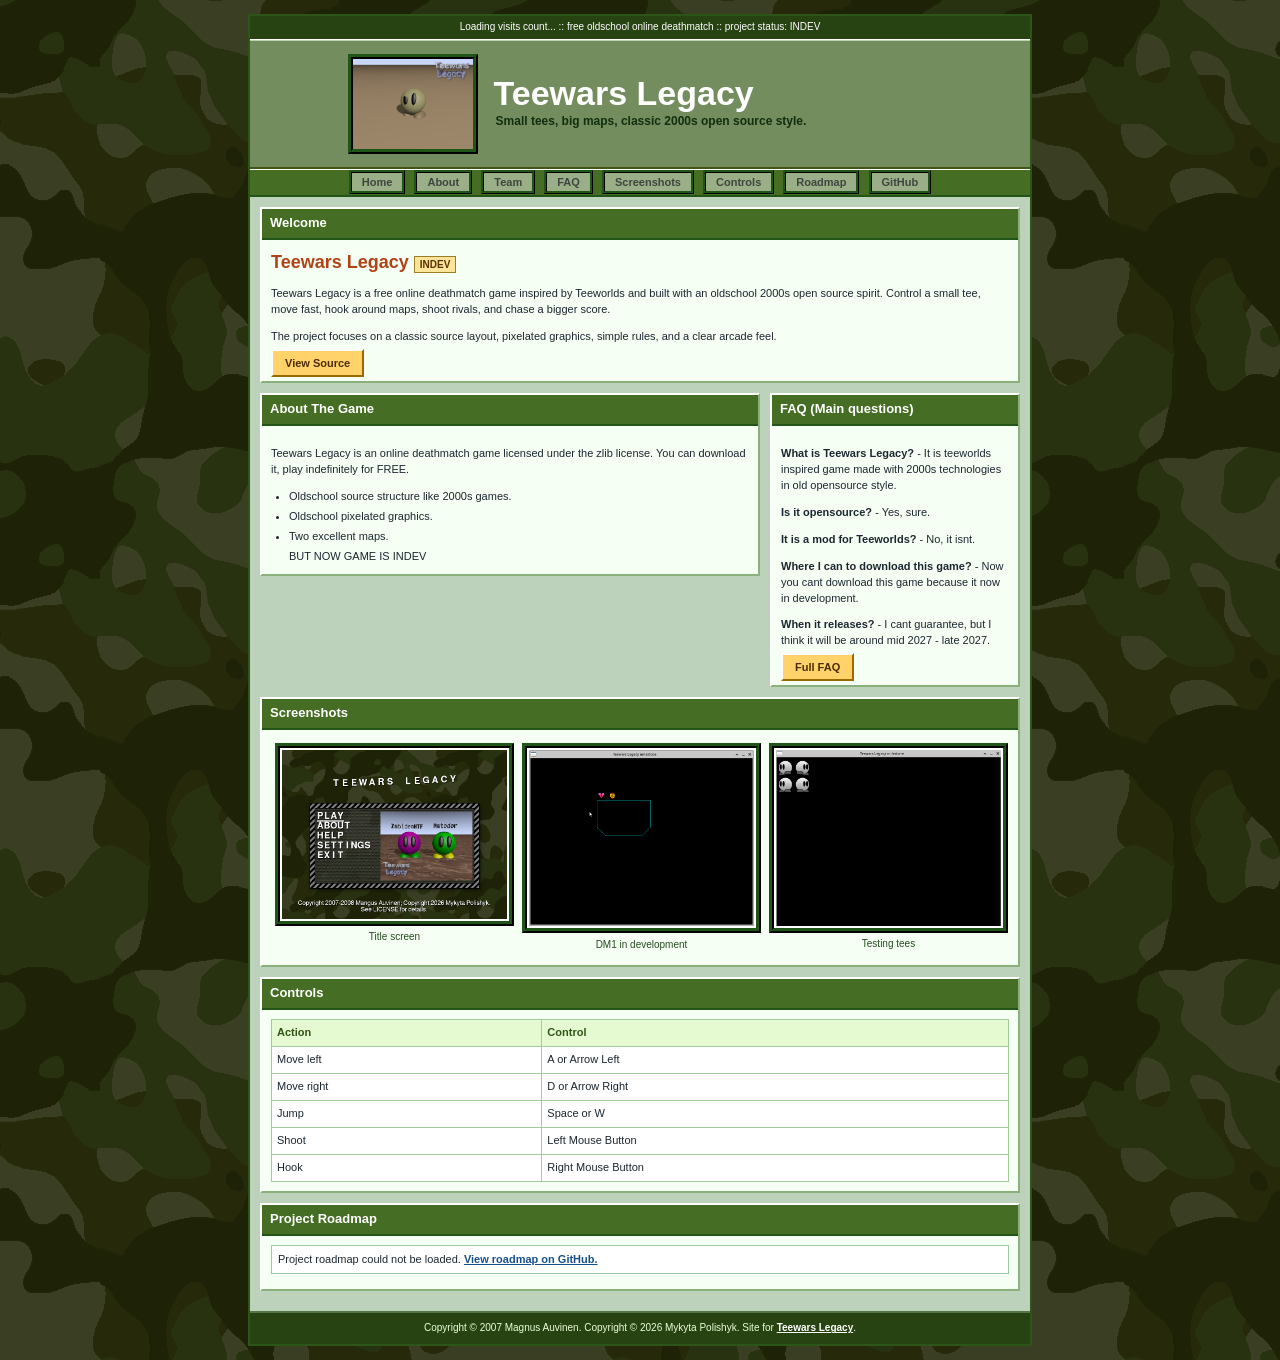
<file: index.html>
<!DOCTYPE HTML PUBLIC "-//W3C//DTD HTML 4.01//EN" "http://www.w3.org/TR/html4/strict.dtd">
<html>
<head>
  <meta http-equiv="Content-Type" content="text/html; charset=utf-8">
  <title>Teewars Legacy - Oldschool Online Deathmatch</title>
  <link rel="stylesheet" type="text/css" href="style.css">
</head>
<body>
  <div id="page">
    <div id="topbar">Loading visits count... :: free oldschool online deathmatch :: project status: INDEV</div>

    <div id="banner">
      <table>
        <tr>
          <td><img id="banner-image" src="assets/banner.png" alt="Teewars Legacy banner"></td>
          <td>
            <h1 id="site-title">Teewars Legacy</h1>
            <div id="tagline">Small tees, big maps, classic 2000s open source style.</div>
          </td>
        </tr>
      </table>
    </div>

    <div id="nav">
      <a href="#home">Home</a>
      <a href="#about">About</a>
      <a href="team.html">Team</a>
      <a href="faq.html">FAQ</a>
      <a href="#screenshots">Screenshots</a>
      <a href="#controls">Controls</a>
      <a href="#roadmap">Roadmap</a>
      <a href="https://github.com/zabidenhtf/Teewars-Legacy">GitHub</a>
    </div>

    <div id="content">
      <div class="panel" id="home">
        <h2 class="panel-title">Welcome</h2>
        <div class="panel-body">
          <h3 class="news-title">Teewars Legacy <span class="status">INDEV</span></h3>
          <p>Teewars Legacy is a free online deathmatch game inspired by Teeworlds and built with an oldschool 2000s open source spirit. Control a small tee, move fast, hook around maps, shoot rivals, and chase a bigger score.</p>
          <p>The project focuses on a classic source layout, pixelated graphics, simple rules, and a clear arcade feel.</p>
          <div class="button-row">
            <a class="big-button" href="https://github.com/zabidenhtf/Teewars-Legacy">View Source</a>
          </div>
        </div>
      </div>

      <table class="columns">
        <tr>
          <td class="left-column">
            <div class="panel" id="about">
              <h2 class="panel-title">About The Game</h2>
              <div class="panel-body">
                <p>Teewars Legacy is an online deathmatch game licensed under the zlib license. You can download it, play indefinitely for FREE.</p>
                <ul class="feature-list">
                  <li>Oldschool source structure like 2000s games.</li>
                  <li>Oldschool pixelated graphics.</li>
                  <li>Two excellent maps.</li>
                  BUT NOW GAME IS INDEV
                </ul>
              </div>
            </div>
          </td>
          <td class="right-column">
            <div class="panel">
              <h2 class="panel-title">FAQ (Main questions)</h2>
              <div class="panel-body">
                <p><b>What is Teewars Legacy?</b> - It is teeworlds inspired game made with 2000s technologies in old opensource style.</p>
          		<p><b>Is it opensource?</b> - Yes, sure.</p>
                <p><b>It is a mod for Teeworlds?</b> - No, it isnt.</p>
                <p><b>Where I can to download this game?</b> - Now you cant download this game because it now in development.</p>
                <p><b>When it releases?</b> - I cant guarantee, but I think it will be around mid 2027 - late 2027.</p>
              	<div class="button-row">
              		<a class="big-button" href="faq.html">Full FAQ</a>
          	  	</div>
              </div>
            </div>
          </td>
        </tr>
      </table>

      <div class="panel" id="screenshots">
        <h2 class="panel-title">Screenshots</h2>
        <div class="panel-body">
          <table class="screens">
            <tr>
              <td><img src="assets/title-screen.png" alt="Teewars Legacy title screen"><br>Title screen</td>
              <td><img src="assets/dm1-indev.png" alt="Teewars Legacy DM1 in development"><br>DM1 in development</td>
              <td><img src="assets/testing-tees.png" alt="Teewars Legacy testing tees"><br>Testing tees</td>
            </tr>
          </table>
        </div>
      </div>

      <div class="panel" id="controls">
        <h2 class="panel-title">Controls</h2>
        <div class="panel-body">
          <table class="control-table">
            <tr><th>Action</th><th>Control</th></tr>
            <tr><td>Move left</td><td>A or Arrow Left</td></tr>
            <tr><td>Move right</td><td>D or Arrow Right</td></tr>
            <tr><td>Jump</td><td>Space or W</td></tr>
            <tr><td>Shoot</td><td>Left Mouse Button</td></tr>
            <tr><td>Hook</td><td>Right Mouse Button</td></tr>
          </table>
        </div>
      </div>

      <div class="panel" id="roadmap">
        <h2 class="panel-title">Project Roadmap</h2>
        <div class="panel-body">
          <ul class="roadmap-list" id="roadmap-items">
            <li>Loading project roadmap...</li>
          </ul>
          <noscript>
            <p>JavaScript is disabled. Visit the <a href="https://github.com/zabidenhtf/Teewars-Legacy/issues">GitHub issues page</a> to view the project roadmap.</p>
          </noscript>
        </div>
      </div>
    </div>

    <div class="footer">
      Copyright &copy; 2007 Magnus Auvinen. Copyright &copy; 2026 Mykyta Polishyk.
      Site for <a href="https://github.com/zabidenhtf/Teewars-Legacy">Teewars Legacy</a>.
    </div>
  </div>
  <script type="text/javascript">
  (function () {
    var list = document.getElementById("roadmap-items");
    var apiUrl = "https://api.github.com/repos/zabidenhtf/Teewars-Legacy/issues?state=open&sort=updated&direction=desc&per_page=5";
    var issuesUrl = "https://github.com/zabidenhtf/Teewars-Legacy/issues";

    function clearList() {
      while (list.firstChild) {
        list.removeChild(list.firstChild);
      }
    }

    function addText(parent, text) {
      parent.appendChild(document.createTextNode(text));
    }

    function showFallback(message) {
      var item;
      var link;

      clearList();
      item = document.createElement("li");
      addText(item, message + " ");
      link = document.createElement("a");
      link.href = issuesUrl;
      addText(link, "View roadmap on GitHub.");
      item.appendChild(link);
      list.appendChild(item);
    }

    function renderIssues(items) {
      var shown = 0;
      var i;
      var issue;
      var item;
      var link;
      var meta;
      var labels;
      var j;

      clearList();

      for (i = 0; i < items.length && shown < 5; i += 1) {
        issue = items[i];

        if (issue.pull_request) {
          continue;
        }

        item = document.createElement("li");

        link = document.createElement("a");
        link.href = issue.html_url;
        addText(link, "#" + issue.number + " " + issue.title);
        item.appendChild(link);

        labels = "";
        if (issue.labels && issue.labels.length) {
          for (j = 0; j < issue.labels.length; j += 1) {
            if (j > 0) {
              labels += ", ";
            }
            labels += issue.labels[j].name;
          }
        }

        meta = document.createElement("span");
        meta.className = "roadmap-meta";
        addText(meta, "Updated " + issue.updated_at.substring(0, 10) + (labels ? " :: " + labels : ""));
        item.appendChild(meta);

        list.appendChild(item);
        shown += 1;
      }

      if (shown === 0) {
        item = document.createElement("li");
        addText(item, "No open roadmap items right now.");
        list.appendChild(item);
      }
    }

    function parseJson(text) {
      if (!text || text.charAt(0) !== "[") {
        return null;
      }
      return eval("(" + text + ")");
    }

    function loadRoadmap() {
      var xhr;
      var data;

      if (!list) {
        return;
      }

      if (typeof XMLHttpRequest === "undefined") {
        showFallback("Project roadmap could not be loaded.");
        return;
      }

      xhr = new XMLHttpRequest();
      xhr.onreadystatechange = function () {
        if (xhr.readyState !== 4) {
          return;
        }

        if (xhr.status < 200 || xhr.status >= 300) {
          showFallback("Project roadmap could not be loaded.");
          return;
        }

        try {
          data = parseJson(xhr.responseText);
          if (!data) {
            showFallback("Project roadmap could not be read.");
            return;
          }
          renderIssues(data);
        } catch (error) {
          showFallback("Project roadmap could not be read.");
        }
      };

      try {
        xhr.open("GET", apiUrl, true);
        xhr.send(null);
      } catch (error) {
        showFallback("Project roadmap could not be loaded.");
      }
    }

    loadRoadmap();
  }());
  </script>
  <script type="text/javascript" src="load_visits.js"></script>
</body>
</html>
</file>
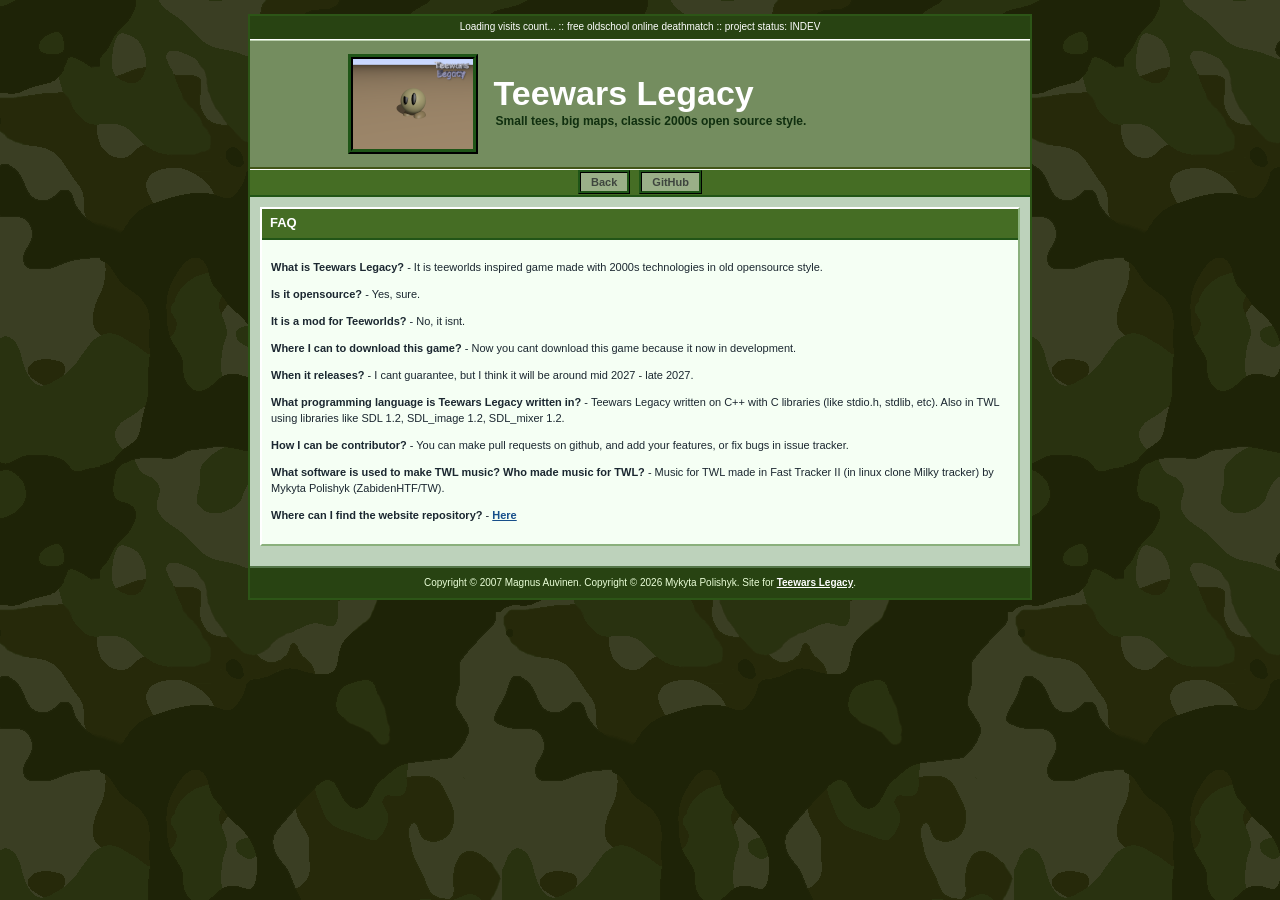
<file: faq.html>
<!DOCTYPE HTML PUBLIC "-//W3C//DTD HTML 4.01//EN" "http://www.w3.org/TR/html4/strict.dtd">
<html>
<head>
  <meta http-equiv="Content-Type" content="text/html; charset=utf-8">
  <title>Teewars Legacy - FAQ</title>
  <link rel="stylesheet" type="text/css" href="style.css">
</head>
<body>
  <div id="page">
    <div id="topbar">Loading visits count... :: free oldschool online deathmatch :: project status: INDEV</div>

    <div id="banner">
      <table>
        <tr>
          <td><img id="banner-image" src="assets/banner.png" alt="Teewars Legacy banner"></td>
          <td>
            <h1 id="site-title">Teewars Legacy</h1>
            <div id="tagline">Small tees, big maps, classic 2000s open source style.</div>
          </td>
        </tr>
      </table>
    </div>

    <div id="nav">
      <a href="index.html">Back</a>
      <a href="https://github.com/zabidenhtf/Teewars-Legacy">GitHub</a>
    </div>

    <div id="content">
      <div class="panel" id="faq">
        <h2 class="panel-title">FAQ</h2>
        <div class="panel-body">
          <p><b>What is Teewars Legacy?</b> - It is teeworlds inspired game made with 2000s technologies in old opensource style.</p>
          <p><b>Is it opensource?</b> - Yes, sure.</p>
          <p><b>It is a mod for Teeworlds?</b> - No, it isnt.</p>
          <p><b>Where I can to download this game?</b> - Now you cant download this game because it now in development.</p>
          <p><b>When it releases?</b> - I cant guarantee, but I think it will be around mid 2027 - late 2027.</p>
          <p><b>What programming language is Teewars Legacy written in?</b> - Teewars Legacy written on C++ with C libraries (like stdio.h, stdlib, etc). Also in TWL using libraries like SDL 1.2, SDL_image 1.2, SDL_mixer 1.2.</p>
          <p><b>How I can be contributor?</b> - You can make pull requests on github, and add your features, or fix bugs in issue tracker.</p>
          <p><b>What software is used to make TWL music? Who made music for TWL?</b> - Music for TWL made in Fast Tracker II (in linux clone Milky tracker) by Mykyta Polishyk (ZabidenHTF/TW).</p>
          <p><b>Where can I find the website repository?</b> - <a href="https://github.com/zabidenhtf/TWL-Site">Here</a></p>
        </div>
      </div>
    </div>
    <div class="footer">
      Copyright &copy; 2007 Magnus Auvinen. Copyright &copy; 2026 Mykyta Polishyk.
      Site for <a href="https://github.com/zabidenhtf/Teewars-Legacy">Teewars Legacy</a>.
    </div>
  </div>
  <script type="text/javascript" src="load_visits.js"></script>
</body>
</html>
</file>
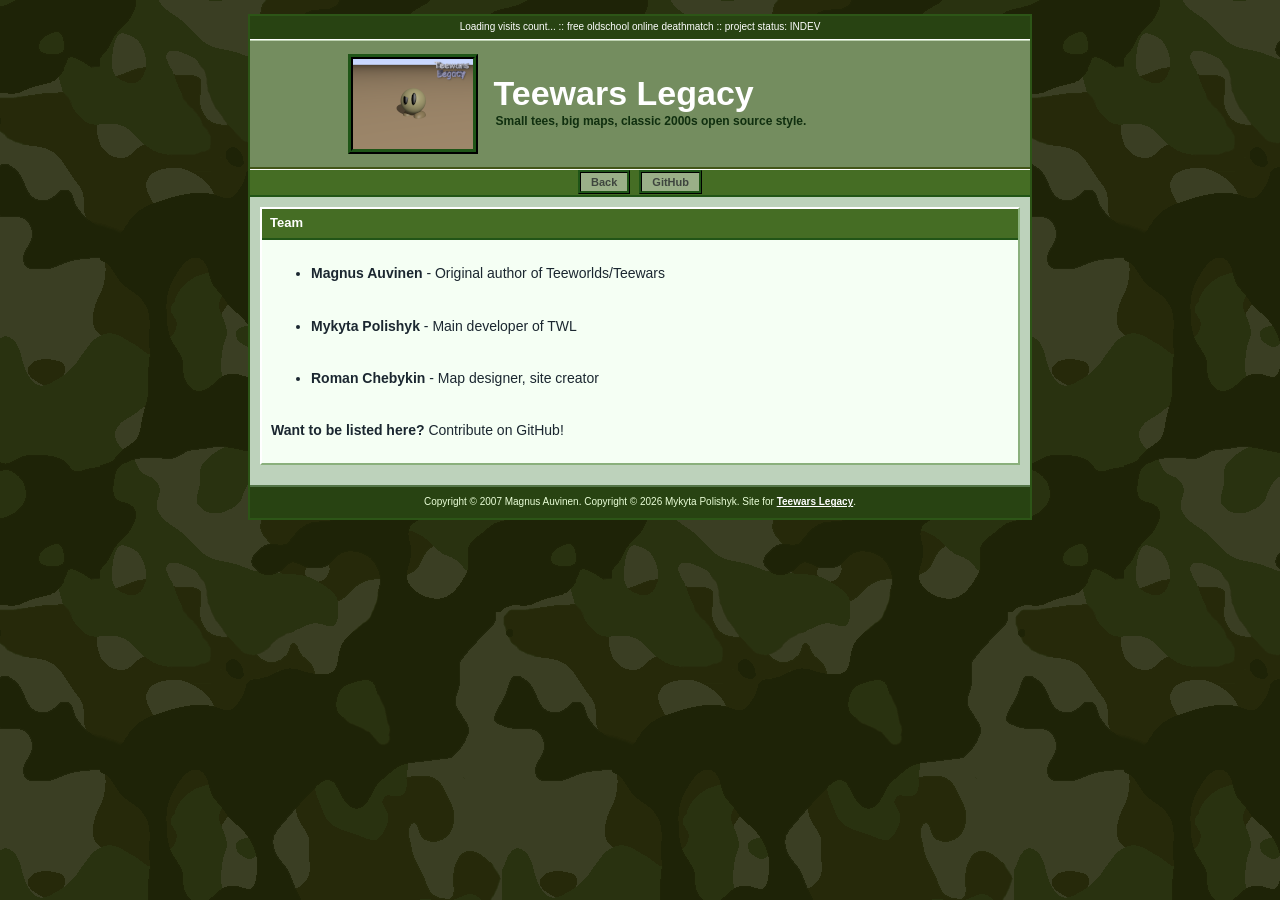
<file: team.html>
<!DOCTYPE HTML PUBLIC "-//W3C//DTD HTML 4.01//EN" "http://www.w3.org/TR/html4/strict.dtd">
<html>
<head>
  <meta http-equiv="Content-Type" content="text/html; charset=utf-8">
  <title>Teewars Legacy - Team</title>
  <link rel="stylesheet" type="text/css" href="style.css">
</head>
<body>
  <div id="page">
    <div id="topbar">Loading visits count... :: free oldschool online deathmatch :: project status: INDEV</div>

    <div id="banner">
      <table>
        <tr>
          <td><img id="banner-image" src="assets/banner.png" alt="Teewars Legacy banner"></td>
          <td>
            <h1 id="site-title">Teewars Legacy</h1>
            <div id="tagline">Small tees, big maps, classic 2000s open source style.</div>
          </td>
        </tr>
      </table>
    </div>

    <div id="nav">
      <a href="index.html">Back</a>
      <a href="https://github.com/zabidenhtf/Teewars-Legacy">GitHub</a>
    </div>

    <div id="content">
      <div class="panel" id="team">
        <h2 class="panel-title">Team</h2>
        <div class="panel-body">
          <ul>
            <li><b>Magnus Auvinen</b> - Original author of Teeworlds/Teewars</li>
            <li><b>Mykyta Polishyk</b> - Main developer of TWL</li>
            <li><b>Roman Chebykin</b> - Map designer, site creator</li>
          </ul>
          <p><b>Want to be listed here?</b> Contribute on GitHub!</p>
        </div>
      </div>
    </div>
    <div class="footer">
      Copyright &copy; 2007 Magnus Auvinen. Copyright &copy; 2026 Mykyta Polishyk.
      Site for <a href="https://github.com/zabidenhtf/Teewars-Legacy">Teewars Legacy</a>.
    </div>
  </div>
  <script type="text/javascript" src="load_visits.js"></script>
</body>
</html>
</file>
<file: style.css>
body {
  margin: 0;
  padding: 0;
  background: #4b9bd0 url("assets/background.png") repeat;
  color: #1b2730;
  font-family: Verdana, Arial, Helvetica, sans-serif;
  font-size: 11px;
  line-height: 1.45;
}

a {
  color: #174f8a;
  font-weight: bold;
  text-decoration: underline;
}

a:hover {
  color: #b04216;
}

#page {
  width: 780px;
  margin: 14px auto;
  background: #bdd2bb;
  border: 2px solid #2d5517;
}

#topbar {
  background: #284312;
  color: #ffffff;
  padding: 4px 8px;
  border-bottom: 1px solid #ffffff;
  font-size: 10px;
  text-align: center;
}

#banner {
  background: #748d5f;
  padding: 12px;
  border-top: 1px solid #bdd2b0;
  border-bottom: 2px solid #425517;
}

#banner table {
  width: 100%;
  border-collapse: collapse;
}

#banner-image {
  width: 120px;
  height: 90px;
  border: 5px ridge #1f5517;
  background: #ffffff;
  float: right;
}

#site-title {
  margin: 0;
  padding: 0 0 3px 14px;
  font-family: Arial, Helvetica, sans-serif;
  font-size: 34px;
  line-height: 1;
  color: #ffffff;
}

#tagline {
  padding-left: 16px;
  color: #102f0f;
  font-size: 12px;
  font-weight: bold;
}

#nav {
  background: #456d24;
  border-top: 1px solid #ffffff;
  border-bottom: 2px solid #225517;
  padding: 5px;
  text-align: center;
}

#nav a {
  margin: 0 3px;
  padding: 3px 10px;
  background: #9aaf88;
  border: 3px ridge #1f5517;
  color: #3e453e;
  text-decoration: none;
  font-size: 11px;
}

#team {
  font-size: 14px;
}

#team li {
  margin-bottom: 32px;
}

#content {
  padding: 10px;
}

.panel {
  margin-bottom: 10px;
  background: #f5fff4;
  border-top: 2px solid #ffffff;
  border-left: 2px solid #ffffff;
  border-right: 2px solid #8ab07c;
  border-bottom: 2px solid #8ab07c;
}

.panel-title {
  margin: 0;
  padding: 5px 8px;
  background: #456d24;
  color: #ffffff;
  font-size: 13px;
  border-bottom: 2px solid #225517;
}

.panel-body {
  padding: 9px;
}

.news-title {
  margin: 0 0 6px 0;
  font-size: 18px;
  color: #b04216;
}

.status {
  padding: 2px 5px;
  background: #ffe599;
  border: 1px solid #9d7d24;
  color: #5a3100;
  font-weight: bold;
  font-size: 10px;
}

.button-row {
  margin-top: 10px;
}

.big-button {
  margin-right: 6px;
  padding: 6px 12px;
  background: #ffd36a;
  border-top: 2px solid #ffffff;
  border-left: 2px solid #ffffff;
  border-right: 2px solid #9a6a00;
  border-bottom: 2px solid #9a6a00;
  color: #4d2b00;
  text-decoration: none;
}

.columns {
  width: 100%;
  border-collapse: collapse;
}

.columns td {
  vertical-align: top;
  padding: 0;
}

.left-column {
  width: 500px;
  padding-right: 10px !important;
}

.right-column {
  width: 250px;
}

.feature-list {
  margin: 6px 0 0 18px;
  padding: 0;
}

.feature-list li {
  margin-bottom: 4px;
}

.screens {
  width: 100%;
  border-collapse: collapse;
}

.screens td {
  width: 33%;
  padding: 4px;
  text-align: center;
  vertical-align: top;
  font-size: 10px;
  color: #254c1f;
}

.screens img {
  width: 225px;
  border: 5px ridge #1f5517;
  background: #ffffff;
  padding: 2px;
}

.control-table {
  width: 100%;
  border-collapse: collapse;
  background: #ffffff;
}

.control-table th,
.control-table td {
  padding: 5px;
  border: 1px solid #a2cc9c;
  text-align: left;
}

.control-table th {
  background: #e5fad0;
  color: #305517;
}

.roadmap-list {
  margin: 0;
  padding: 0;
  list-style-type: none;
}

.roadmap-list li {
  margin-bottom: 6px;
  padding: 6px;
  background: #ffffff;
  border: 1px solid #9ccca6;
}

.roadmap-meta {
  display: block;
  margin-top: 3px;
  color: #586f80;
  font-size: 10px;
}

.footer {
  padding: 8px;
  background: #284312;
  color: #eaffd8;
  text-align: center; 
  font-size: 10px;
  border-top: 2px solid #547548;
}

.footer a {
  color: #ffffff;
}
</file>
